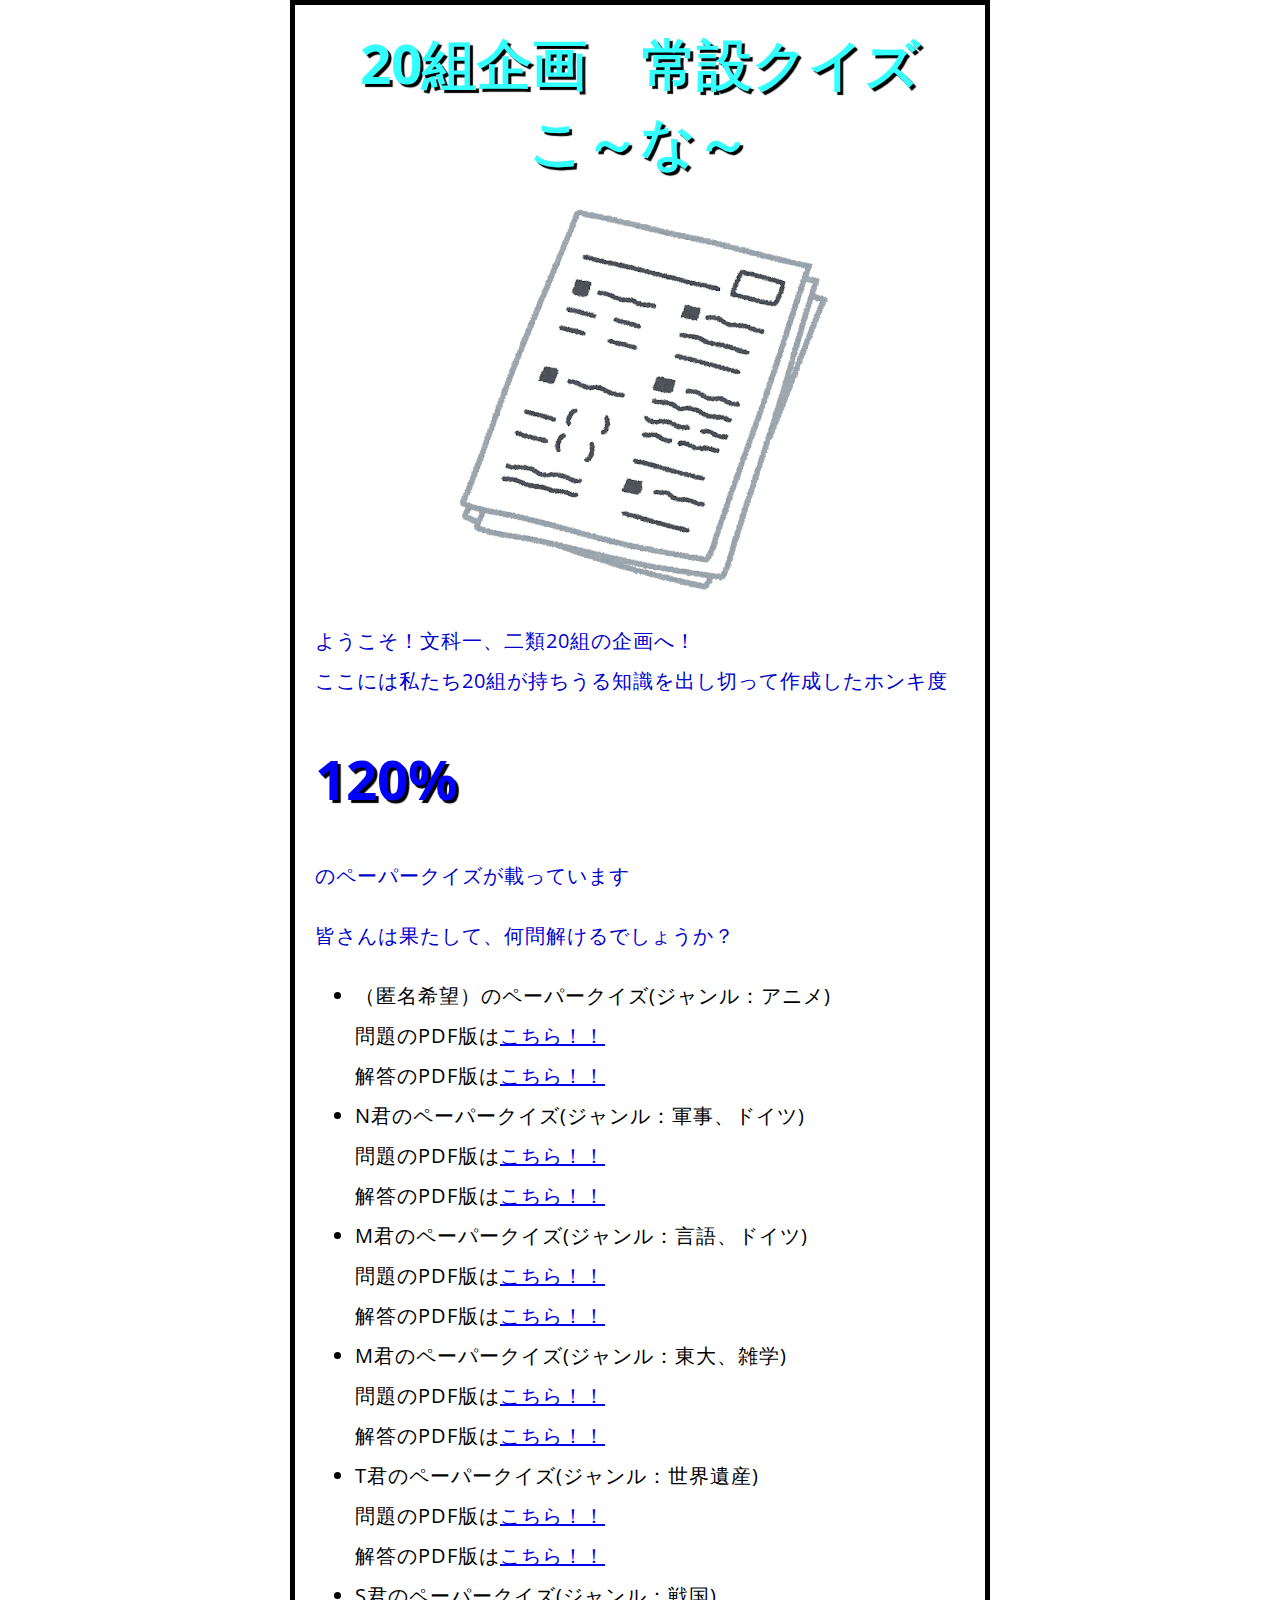
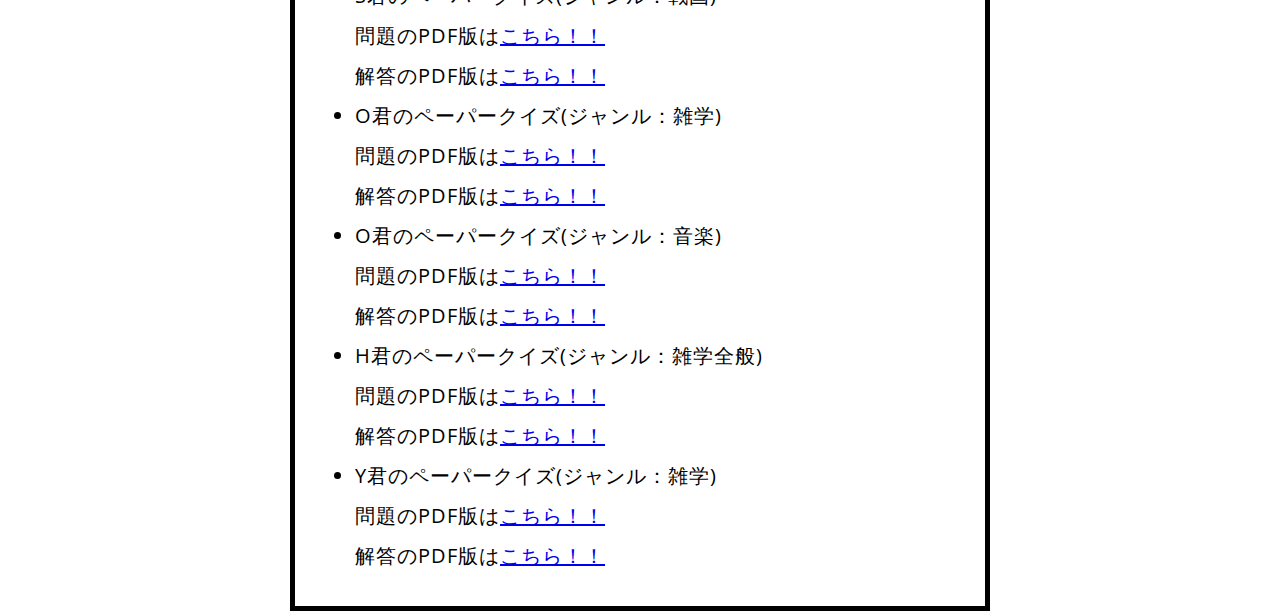
<file: komaba-festival-class20/test-sites-2/index.html>
<!DOCTYPE html>
<html>
  <head>
    <link href="styles/style.css" rel="stylesheet">
    <link href="https://fonts.googleapis.com/css?family=Open+Sans" rel="stylesheet">
    <meta charset="utf-8">
    <meta name="viewport" content="width=device-width">
    <title>20組常設クイズコーナー</title>
  </head>
  <body>
    <h1 id="title">20組企画　常設クイズ<br/>こ～な～</h1>
    <img src="images/ペーパーテスト.png" alt="My test image">
    <p>ようこそ！文科一、二類20組の企画へ！<br>ここには私たち20組が持ちうる知識を出し切って作成したホンキ度</p>
    <h2>120%</h2>
    <p>のペーパークイズが載っています</p>
    <p>皆さんは果たして、何問解けるでしょうか？</p>
    <ul>
      <li class="quiz-answer">
        （匿名希望）のペーパークイズ(ジャンル：アニメ)<br>
        問題のPDF版は<a class="link" href="./docx/quiz-a.pdf" download>こちら！！</a><br>
        解答のPDF版は<a class="link" href="./docx/answer-a.pdf" download>こちら！！</a>
      </li>
      <li class="quiz-answer">
        N君のペーパークイズ(ジャンル：軍事、ドイツ)<br>
        問題のPDF版は<a class="link" href="./docx/quiz-b.pdf" download>こちら！！</a><br>
        解答のPDF版は<a class="link" href="./docx/answer-b.pdf" download>こちら！！</a>
      </li>
      <li class="quiz-answer">
        M君のペーパークイズ(ジャンル：言語、ドイツ)<br>
        問題のPDF版は<a class="link" href="./docx/quiz-c.pdf" download>こちら！！</a><br>
        解答のPDF版は<a class="link" href="./docx/answer-c.pdf" download>こちら！！</a>
      </li>
      <li class="quiz-answer">
        M君のペーパークイズ(ジャンル：東大、雑学)<br>
        問題のPDF版は<a class="link" href="./docx/quiz-d.pdf" download>こちら！！</a><br>
        解答のPDF版は<a class="link" href="./docx/answer-d.pdf" download>こちら！！</a>
      </li>
      <li class="quiz-answer">
        T君のペーパークイズ(ジャンル：世界遺産)<br>
        問題のPDF版は<a class="link" href="./docx/quiz-e.pdf" download>こちら！！</a><br>
        解答のPDF版は<a class="link" href="./docx/answer-e.pdf" download>こちら！！</a>
      </li>
       <li class="quiz-answer">
        S君のペーパークイズ(ジャンル：戦国)<br>
        問題のPDF版は<a class="link" href="./docx/quiz-f.pdf" download>こちら！！</a><br>
        解答のPDF版は<a class="link" href="./docx/answer-f.pdf" download>こちら！！</a>
      </li>
      <li class="quiz-answer">
        O君のペーパークイズ(ジャンル：雑学)<br>
        問題のPDF版は<a class="link" href="./docx/quiz-g.pdf" download>こちら！！</a><br>
        解答のPDF版は<a class="link" href="./docx/answer-g.pdf" download>こちら！！</a>
      </li>
      <li class="quiz-answer">
        O君のペーパークイズ(ジャンル：音楽)<br>
        問題のPDF版は<a class="link" href="./docx/quiz-h.pdf" download>こちら！！</a><br>
        解答のPDF版は<a class="link" href="./docx/answer-h.pdf" download>こちら！！</a>
      </li>
      <li class="quiz-answer">
        H君のペーパークイズ(ジャンル：雑学全般)<br>
        問題のPDF版は<a class="link" href="./docx/quiz-i.pdf" download>こちら！！</a><br>
        解答のPDF版は<a class="link" href="./docx/answer-i.pdf" download>こちら！！</a>
      </li>
      <li class="quiz-answer">
        Y君のペーパークイズ(ジャンル：雑学)<br>
        問題のPDF版は<a class="link" href="./docx/quiz-j.pdf" download>こちら！！</a><br>
        解答のPDF版は<a class="link" href="./docx/answer-j.pdf" download>こちら！！</a>
      </li>
    </ul>
  </body>
</html>
</file>
<file: komaba-festival-class20/test-sites-2/styles/style.css>
html {
    font-size: 10px; /* px means "pixels": the base font size is now 10 pixels high  */
    font-family: "Open Sans", sans-serif; /* this should be the rest of the output you got from Google fonts */
}
body {
    width: 650px;
    margin: 0 auto;
    padding: 0 20px 20px 20px;
    border: 5px solid black;
}
#title {
	position: relative;
	animation: anime1 3s linear 0s 1 normal;
    font-size: 55px;
    text-align: center;
    color: #33FFFF;
    margin: 0;
    padding: 20px 0;
    text-shadow: 3px 3px 1px black;
}

@keyframes anime1 {
	0% { top: -32rem; }
	10% { top: -27rem; }
	20% { top: -20rem; }
	30% { top: -11rem; }
	40% { top: -0rem; }
	45% { top: -1.75rem; }
	50% { top: -3rem; }
	55% { top: -3.75rem; }
	60% { top: -4rem; }
	65% { top: -3.75rem; }
	70% { top: -3rem; }
	75% { top: -1.75rem; }
	80% { top: 0rem; }
	85% { top: -0.75rem; }
	90% { top: -1rem; }
	95% { top: -0.75rem; }
	100% { top: 0rem; }
}

h2 {
    font-size: 55px;
    color: #0000FF;
    margin: 0;
    padding: 20px 0;
    text-shadow: 3px 3px 1px black;
}
  
p {
    font-size: 20px;
    line-height: 2;
    letter-spacing: 1px;
    color: #0000CD;
}
.quiz-answer {
    font-size: 20px;
    line-height: 2;
    letter-spacing: 1px;
}
img {
    display: block;
    margin: 0 auto;
}
.link{
    
}
</file>
